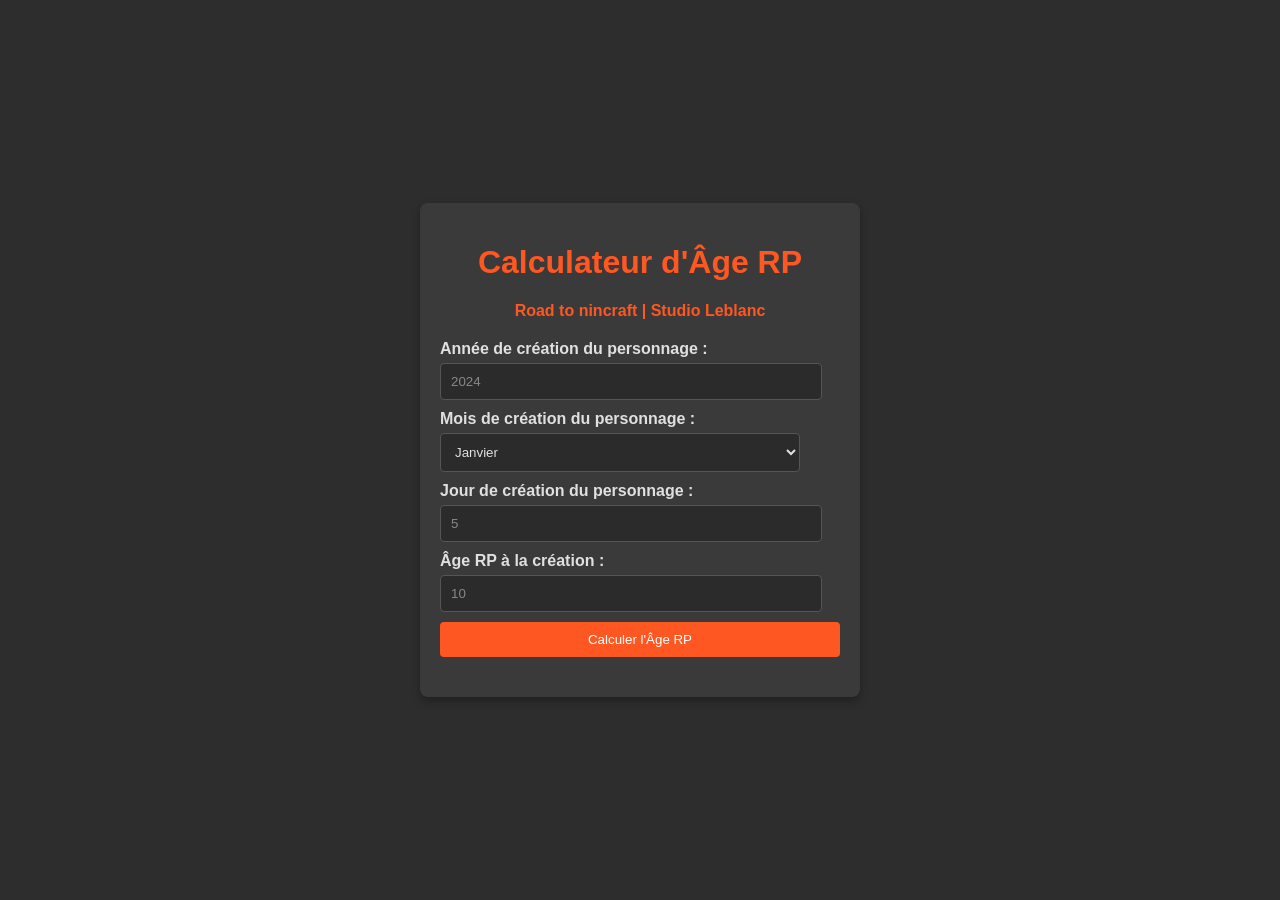
<file: index.html>
<!DOCTYPE html>
<html lang="fr">

<head>
    <meta charset="UTF-8">
    <meta name="viewport" content="width=device-width, initial-scale=1.0">
    <title>Calculateur d'Âge RP | Studio Leblanc</title>
    <link rel="stylesheet" href="styles.css">
</head>

<body>
    <div class="container">
        <h1>Calculateur d'Âge RP</h1>
        <h4>Road to nincraft | Studio Leblanc</h2>

        <label for="annee">Année de création du personnage :</label>
        <input type="number" id="annee" placeholder="2024"><br>

        <label for="mois">Mois de création du personnage :</label>
        <select id="mois">
            <option value="0">Janvier</option>
            <option value="1">Février</option>
            <option value="2">Mars</option>
            <option value="3">Avril</option>
            <option value="4">Mai</option>
            <option value="5">Juin</option>
            <option value="6">Juillet</option>
            <option value="7">Août</option>
            <option value="8">Septembre</option>
            <option value="9">Octobre</option>
            <option value="10">Novembre</option>
            <option value="11">Décembre</option>
        </select><br>

        <label for="jour">Jour de création du personnage :</label>
        <input type="number" id="jour" placeholder="5"><br>

        <label for="age">Âge RP à la création :</label>
        <input type="number" id="age" placeholder="10"><br>

        <button id="submit">Calculer l'Âge RP</button>

        <div id="resultat"></div>
    </div>
    <script src="script.js"></script>
</body>

</html>
</file>
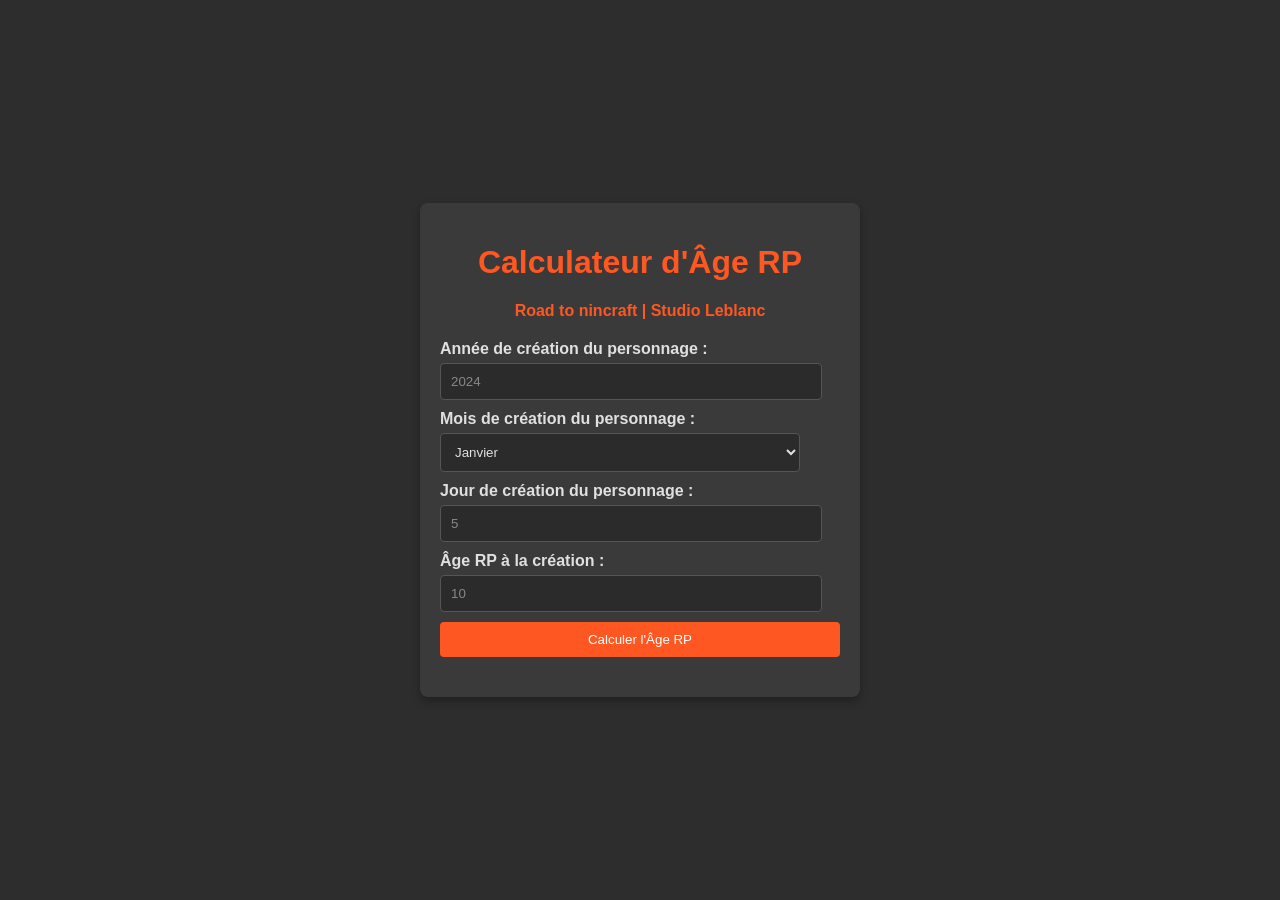
<file: age/index.html>
<!DOCTYPE html>
<html lang="fr">

<head>
    <meta charset="UTF-8">
    <meta name="viewport" content="width=device-width, initial-scale=1.0">
    <meta name="description" content="Calculateur d'Âge RP pour le serveur Minecraft roleplay Road To Nincraft.">
    <meta name="keywords" content="Road To Nincraft, Minecraft, RP, Roleplay, Âge, Age, Calculateur, Calculator, Studio Leblanc">
    <meta name="author" content="Studio Leblanc">
    <meta name="language" content="fr">

    <meta property="og:title" content="Calculateur d'Âge RP | Studio Leblanc" />
    <meta property="og:type" content="website" />
    <meta property="og:url" content="https://studio-leblanc-roadtonincraft.github.io/age/">
    <meta property="og:image" content="../assets/logo.png">
    <meta property="og:description" content="Calculateur d'Âge RP pour le serveur Minecraft roleplay Road To Nincraft.">
    <meta name="theme-color" content="#FF0000">
    
    <title>Calculateur d'Âge RP | Studio Leblanc</title>
    <link rel="stylesheet" href="styles.css">
</head>

<body>
    <div class="container">
        <h1>Calculateur d'Âge RP</h1>
        <h4>Road to nincraft | Studio Leblanc</h2>

        <label for="annee">Année de création du personnage :</label>
        <input type="number" id="annee" placeholder="2024"><br>

        <label for="mois">Mois de création du personnage :</label>
        <select id="mois">
            <option value="0">Janvier</option>
            <option value="1">Février</option>
            <option value="2">Mars</option>
            <option value="3">Avril</option>
            <option value="4">Mai</option>
            <option value="5">Juin</option>
            <option value="6">Juillet</option>
            <option value="7">Août</option>
            <option value="8">Septembre</option>
            <option value="9">Octobre</option>
            <option value="10">Novembre</option>
            <option value="11">Décembre</option>
        </select><br>

        <label for="jour">Jour de création du personnage :</label>
        <input type="number" id="jour" placeholder="5"><br>

        <label for="age">Âge RP à la création :</label>
        <input type="number" id="age" placeholder="10"><br>

        <button id="submit">Calculer l'Âge RP</button>

        <div id="resultat"></div>
    </div>
    <script src="script.js"></script>
</body>

</html>
</file>
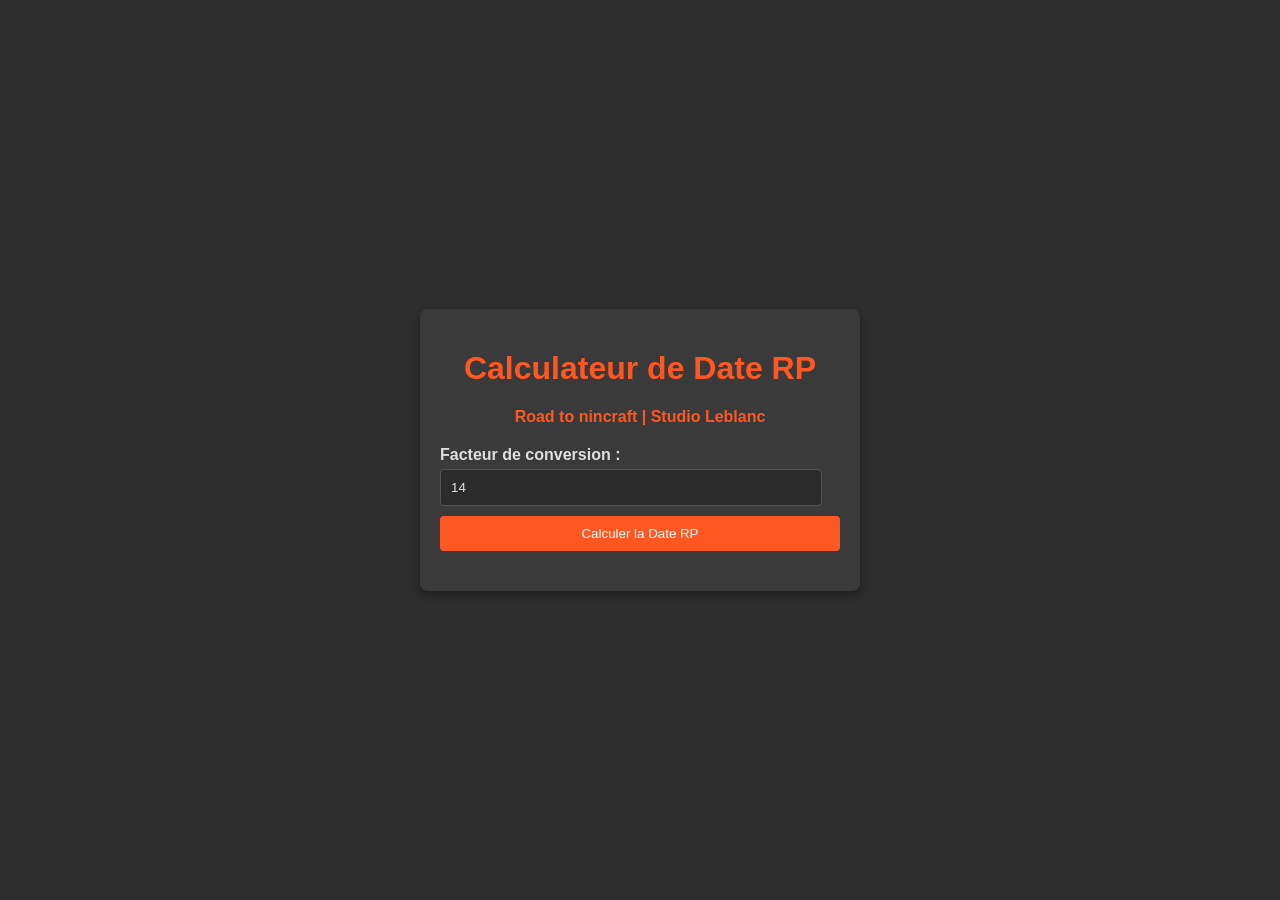
<file: date/index.html>
<!DOCTYPE html>
<html lang="fr">

<head>
    <meta charset="UTF-8">
    <meta name="viewport" content="width=device-width, initial-scale=1.0">
    <meta name="description" content="Calculateur de Date RP pour le serveur Minecraft roleplay Road To Nincraft.">
    <meta name="keywords" content="Road To Nincraft, Minecraft, RP, Roleplay, Date, Calculateur, Calculator, Studio Leblanc">
    <meta name="author" content="Studio Leblanc">
    <meta name="language" content="fr">

    <meta property="og:title" content="Calculateur de Date RP | Studio Leblanc" />
    <meta property="og:type" content="website" />
    <meta property="og:url" content="https://studio-leblanc-roadtonincraft.github.io/date/">
    <meta property="og:image" content="../assets/logo.png">
    <meta property="og:description" content="Calculateur de Date RP pour le serveur Minecraft roleplay Road To Nincraft.">
    <meta name="theme-color" content="#FF0000">
    
    <!-- Include this to make the og:image larger -->
    <meta name="twitter:card" content="summary_large_image">


    <title>Calculateur de Date RP | Studio Leblanc</title>
    <link rel="stylesheet" href="styles.css">
</head>

<body>
    <div class="container">
        <h1>Calculateur de Date RP</h1>
        <h4>Road to nincraft | Studio Leblanc</h2>

        <label for="facteur">Facteur de conversion :</label>
        <input type="number" id="facteur" value="14" placeholder="14"><br>

        <button id="submit">Calculer la Date RP</button>

        <div id="resultat"></div>
    </div>
    <script src="script.js"></script>
</body>

</html>
</file>
<file: styles.css>
/* styles.css */
body {
    font-family: Arial, sans-serif;
    background-color: #2d2d2d;
    color: #e0e0e0;
    margin: 0;
    padding: 0;
    display: flex;
    align-items: center;
    justify-content: center;
    min-height: 100vh;
}

.container {
    background-color: #3a3a3a;
    border-radius: 8px;
    padding: 20px;
    box-shadow: 0 4px 8px rgba(0, 0, 0, 0.3);
    width: 90%;
    max-width: 400px;
}

h1,h4 {
    color: #ff5722;
    text-align: center;
    margin-bottom: 20px;
}

label {
    display: block;
    margin-bottom: 5px;
    font-weight: bold;
}

input,
select {
    width: 90%;
    padding: 10px;
    margin-bottom: 10px;
    border: 1px solid #555;
    border-radius: 4px;
    background-color: #2b2b2b;
    color: #e0e0e0;
}

input::placeholder {
    color: #888;
}

button {
    background-color: #ff5722;
    color: white;
    border: none;
    padding: 10px;
    border-radius: 4px;
    cursor: pointer;
    width: 100%;
}

button:hover {
    background-color: #e64a19;
}

#resultat {
    margin-top: 20px;
    text-align: center;
    font-weight: bold;
    color: #ff5722;
}
</file>
<file: age/styles.css>
/* styles.css */
body {
    font-family: Arial, sans-serif;
    background-color: #2d2d2d;
    color: #e0e0e0;
    margin: 0;
    padding: 0;
    display: flex;
    align-items: center;
    justify-content: center;
    min-height: 100vh;
}

.container {
    background-color: #3a3a3a;
    border-radius: 8px;
    padding: 20px;
    box-shadow: 0 4px 8px rgba(0, 0, 0, 0.3);
    width: 90%;
    max-width: 400px;
}

h1,h4 {
    color: #ff5722;
    text-align: center;
    margin-bottom: 20px;
}

label {
    display: block;
    margin-bottom: 5px;
    font-weight: bold;
}

input,
select {
    width: 90%;
    padding: 10px;
    margin-bottom: 10px;
    border: 1px solid #555;
    border-radius: 4px;
    background-color: #2b2b2b;
    color: #e0e0e0;
}

input::placeholder {
    color: #888;
}

button {
    background-color: #ff5722;
    color: white;
    border: none;
    padding: 10px;
    border-radius: 4px;
    cursor: pointer;
    width: 100%;
}

button:hover {
    background-color: #e64a19;
}

#resultat {
    margin-top: 20px;
    text-align: center;
    font-weight: bold;
    color: #ff5722;
}
</file>
<file: date/styles.css>
/* styles.css */
body {
    font-family: Arial, sans-serif;
    background-color: #2d2d2d;
    color: #e0e0e0;
    margin: 0;
    padding: 0;
    display: flex;
    align-items: center;
    justify-content: center;
    min-height: 100vh;
}

.container {
    background-color: #3a3a3a;
    border-radius: 8px;
    padding: 20px;
    box-shadow: 0 4px 8px rgba(0, 0, 0, 0.3);
    width: 90%;
    max-width: 400px;
}

h1,h4 {
    color: #ff5722;
    text-align: center;
    margin-bottom: 20px;
}

label {
    display: block;
    margin-bottom: 5px;
    font-weight: bold;
}

input {
    width: 90%;
    padding: 10px;
    margin-bottom: 10px;
    border: 1px solid #555;
    border-radius: 4px;
    background-color: #2b2b2b;
    color: #e0e0e0;
}

input::placeholder {
    color: #888;
}

button {
    background-color: #ff5722;
    color: white;
    border: none;
    padding: 10px;
    border-radius: 4px;
    cursor: pointer;
    width: 100%;
}

button:hover {
    background-color: #e64a19;
}

#resultat {
    margin-top: 20px;
    text-align: center;
    font-weight: bold;
    color: #ff5722;
}
</file>
